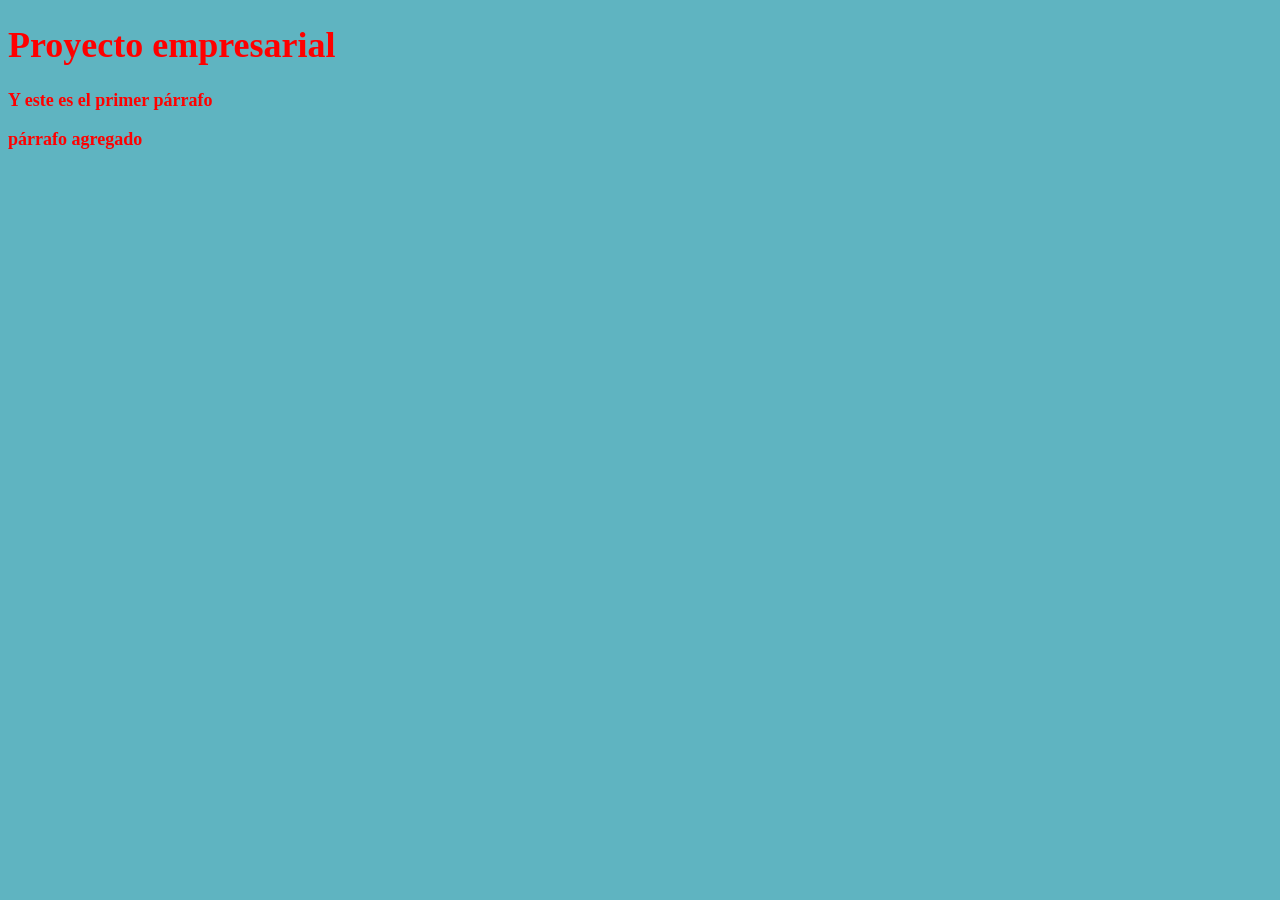
<file: index.html>
<!DOCTYPE html>
<html>
    <head>
        <title>Este es el título</title>
        <link href="css/estilos.css" rel="stylesheet" type="text/css">
    </head>
    <body> 
       <h1>Proyecto empresarial</h1>
       <p>Y este es el primer párrafo</p>
       <p> párrafo agregado </p>
    </body>    
</html>
</file>
<file: css/estilos.css>
@charset "utf-8";
/* CSS Document */
body{
    background-color:rgb(95, 180, 193);
    font-weight: bold;
    color: #F00;
    font-size: 18px;
}
</file>
